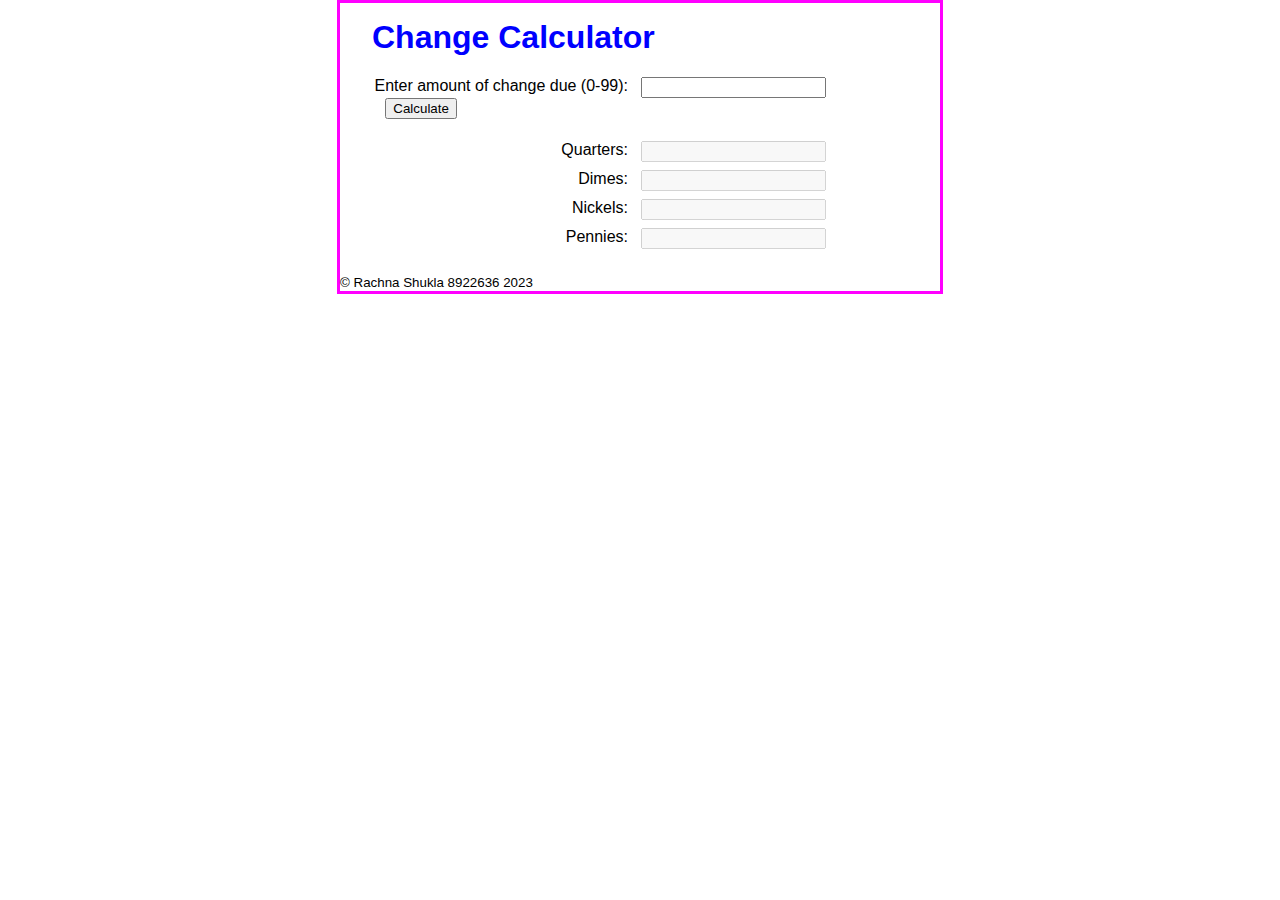
<file: change_maker/index.html>
<!DOCTYPE html>
<html>
<head>
	<meta charset="utf-8">
	<meta name="viewport" content="width=device-width, initial-scale=1">
	<title>Make Change</title>
   	<link rel="stylesheet" href="make_change.css">
</head>

<body>
	<main>
		<h1>Change Calculator</h1>

		<label>Enter amount of change due (0-99):</label>
		<div>
			<input type="text" id="cents" />
			<input type="button" value="Calculate" name="calculate" id="calculate" />
		</div>
		<div>
			<label>Quarters:</label>
			<input type="text" id="quarters" disabled>
		</div>
		<div>
			<label>Dimes:</label>
			<input type="text" id="dimes" disabled>
		</div>
		<div>
			<label>Nickels:</label>
			<input type="text" id="nickels" disabled>
		</div>
		<div>
			<label>Pennies:</label>
			<input type="text" id="pennies" disabled>
		</div>
	</main>
	<small>&copy; Rachna Shukla 8922636 2023</small>
	<script src="make_change.js"></script>
</body>
</html>
</file>
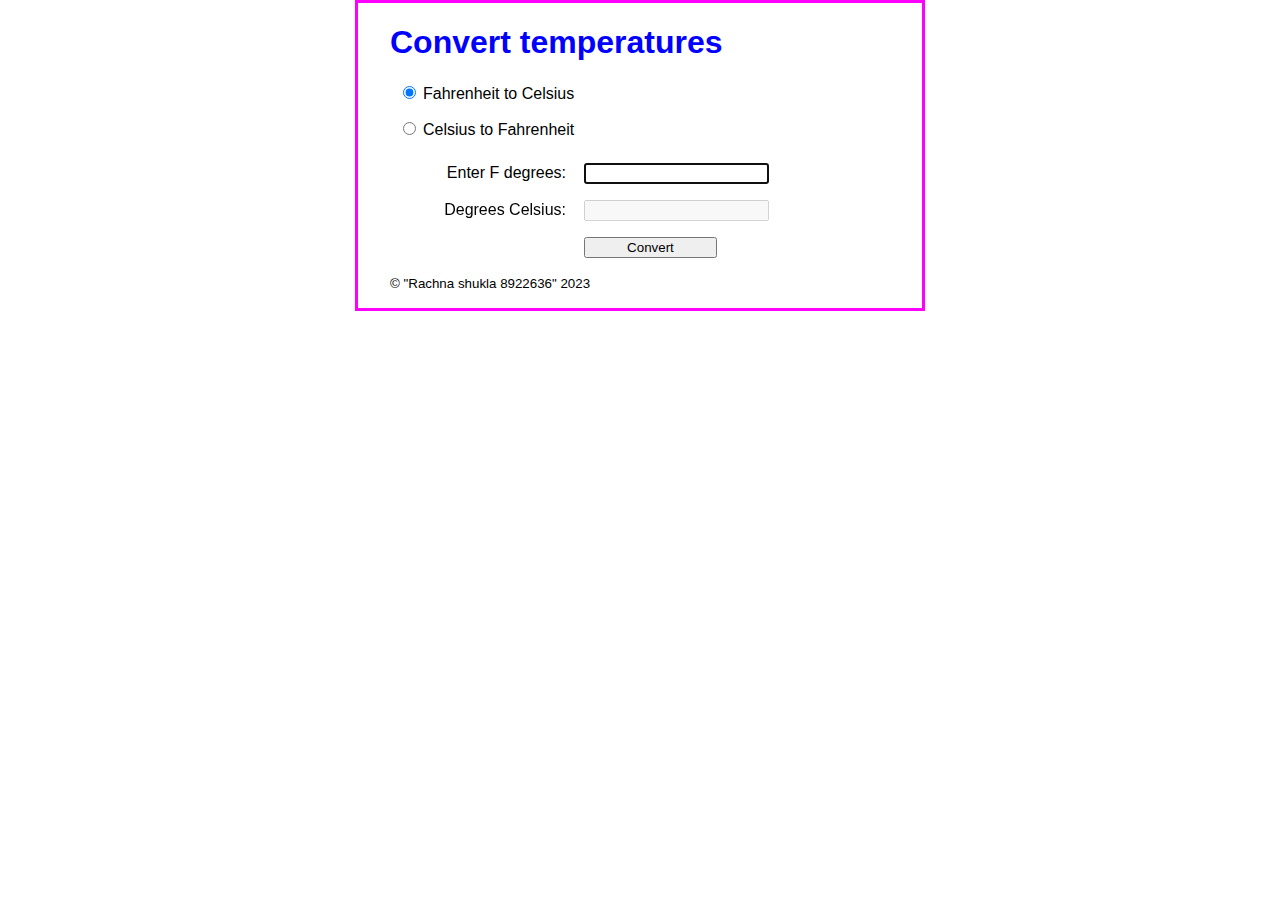
<file: convert_temps/index.html>
<!DOCTYPE html>
<html>
<head>
	<meta charset="utf-8">
	<meta name="viewport" content="width=device-width, initial-scale=1">
	<title>Convert Temperatures</title>
   	<link rel="stylesheet" href="convert_temp.css">
</head>

<body>
	<main>
		<h1>Convert temperatures</h1> 
		<div>
			<input type="radio" name="conversion_type" id="to_celsius" checked>Fahrenheit to Celsius
		</div>
		<div>
			<input type="radio" name="conversion_type" id="to_fahrenheit">Celsius to Fahrenheit
		</div>
		<div>
			<label id="degree_label_1">Enter F degrees:</label>
			<input type="text" id="degrees_entered">
		</div>
		<div>
			<label id="degree_label_2">Degrees Celsius:</label>
			<input type="text" id="degrees_computed" disabled>
		</div>

		<div>

			<label></label>
			<input type="button" id="convert" value="Convert" />
		</div> 
		<div id="message"></div>
	</main>
	<small>&copy; "Rachna shukla 8922636" 2023</small>
	<script src="convert_temp.js"></script>
</body>
</html>
</file>
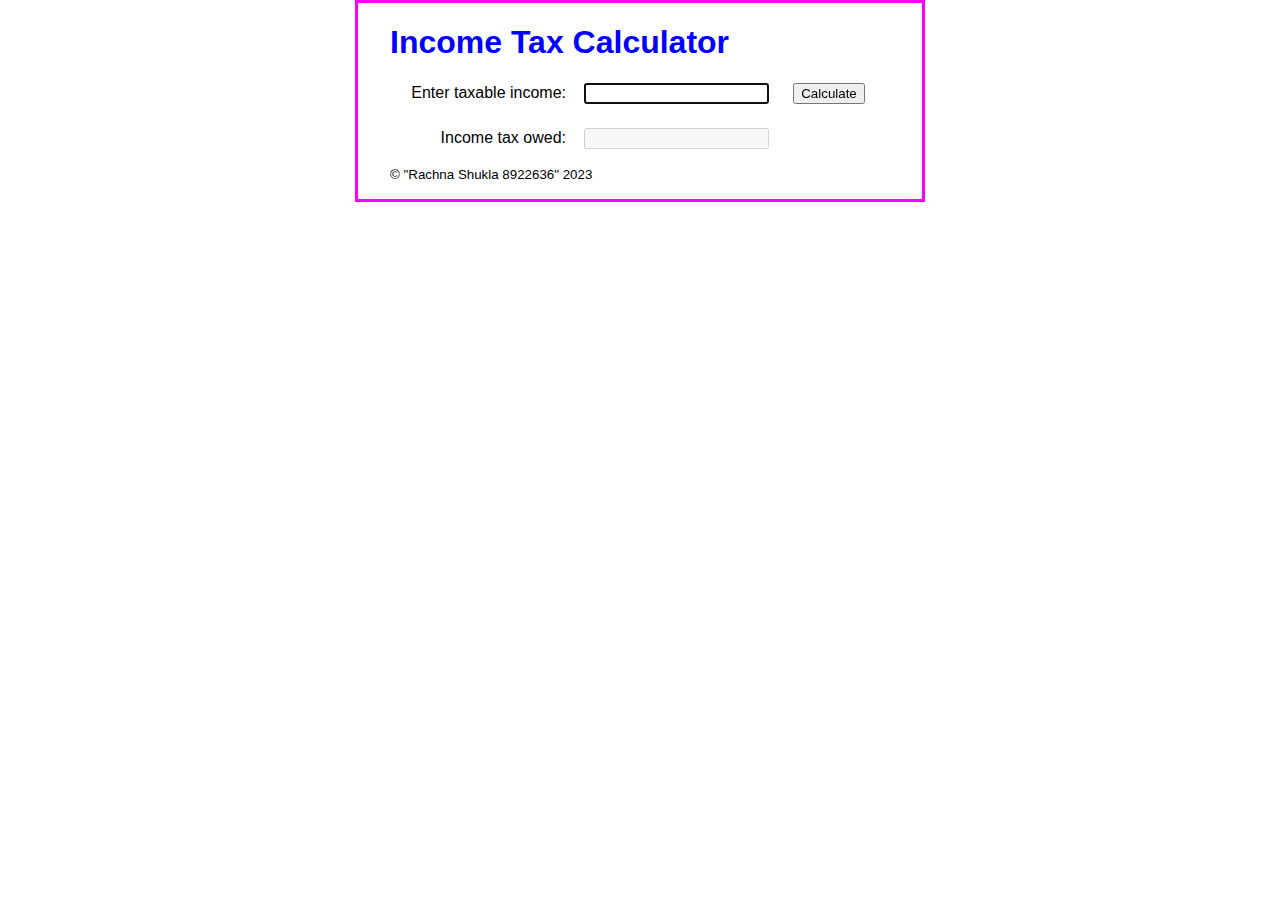
<file: income_tax/index.html>
<!DOCTYPE html>
<html>
<head>
	<meta charset="utf-8">
	<meta name="viewport" content="width=device-width, initial-scale=1">
	<title>Income Tax Calculator</title>
   	<link rel="stylesheet" href="calculate_tax.css">
</head>

<body>
	<main>

		<h1>Income Tax Calculator</h1>

		<div>
			<label>Enter taxable income:</label>
			<input type="text" id="income" />
			<input type="button" value="Calculate" name="calculate" id="calculate" />
		</div>

		<div>
			<label>Income tax owed:</label>
			<input type="text" id="tax" disabled>
		</div>

		<div id="error_message"></div>

	</main>

	<small>&copy; "Rachna Shukla 8922636" 2023</small>

	<script src="calculate_tax.js"></script>
</body>
</html>
</file>
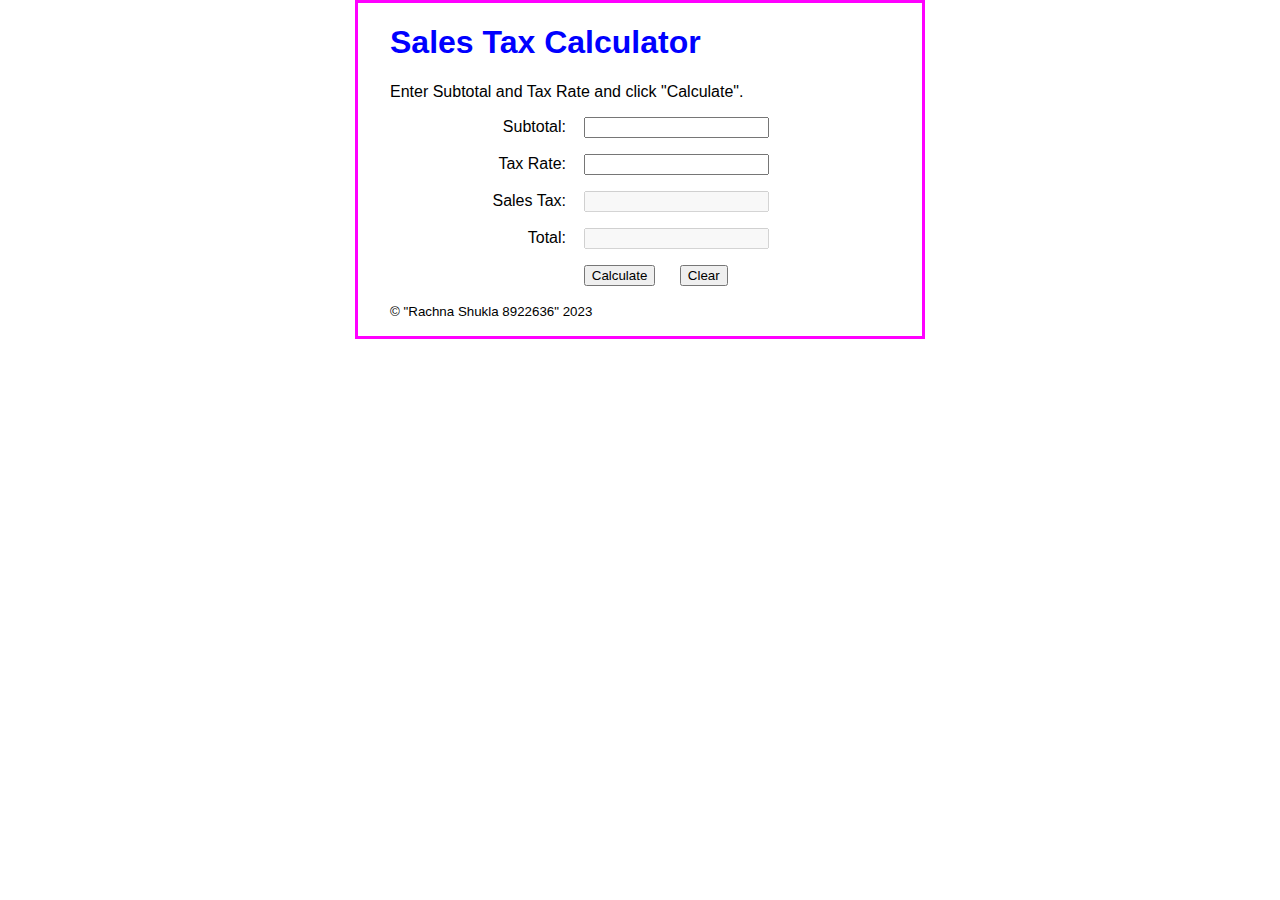
<file: sales_tax/index.html>
<!DOCTYPE html>
<html>
<head>
    <meta charset="utf-8">
    <meta name="viewport" content="width=device-width, initial-scale=1">
	<title>Sales Tax Calculator</title>
    <link rel="stylesheet" href="sales_tax.css" />
</head>
<body>
    <main>
        <h1>Sales Tax Calculator</h1>
        <p>Enter Subtotal and Tax Rate and click "Calculate".</p> 
        <div>
            <label for="subtotal">Subtotal:</label>
            <input type="text" id="subtotal" >
        </div>
        <div>
            <label for="tax_rate">Tax Rate:</label>
            <input type="text" id="tax_rate" >
        </div>
        <div>
            <label for="sales_tax">Sales Tax:</label>
            <input type="text" id="sales_tax" disabled >
        </div>
        <div>
            <label for="total">Total:</label>
            <input type="text" id="total" disabled >
        </div>
        <div>
            <label></label>
            <input type="button" id="calculate" value="Calculate" >
            <input type="button" id="clear" value="Clear" >
        </div>
    </main>
    
    <small>&copy; "Rachna Shukla 8922636" 2023</small>
    <script src="sales_tax.js"></script>
</body>
</html>
</file>
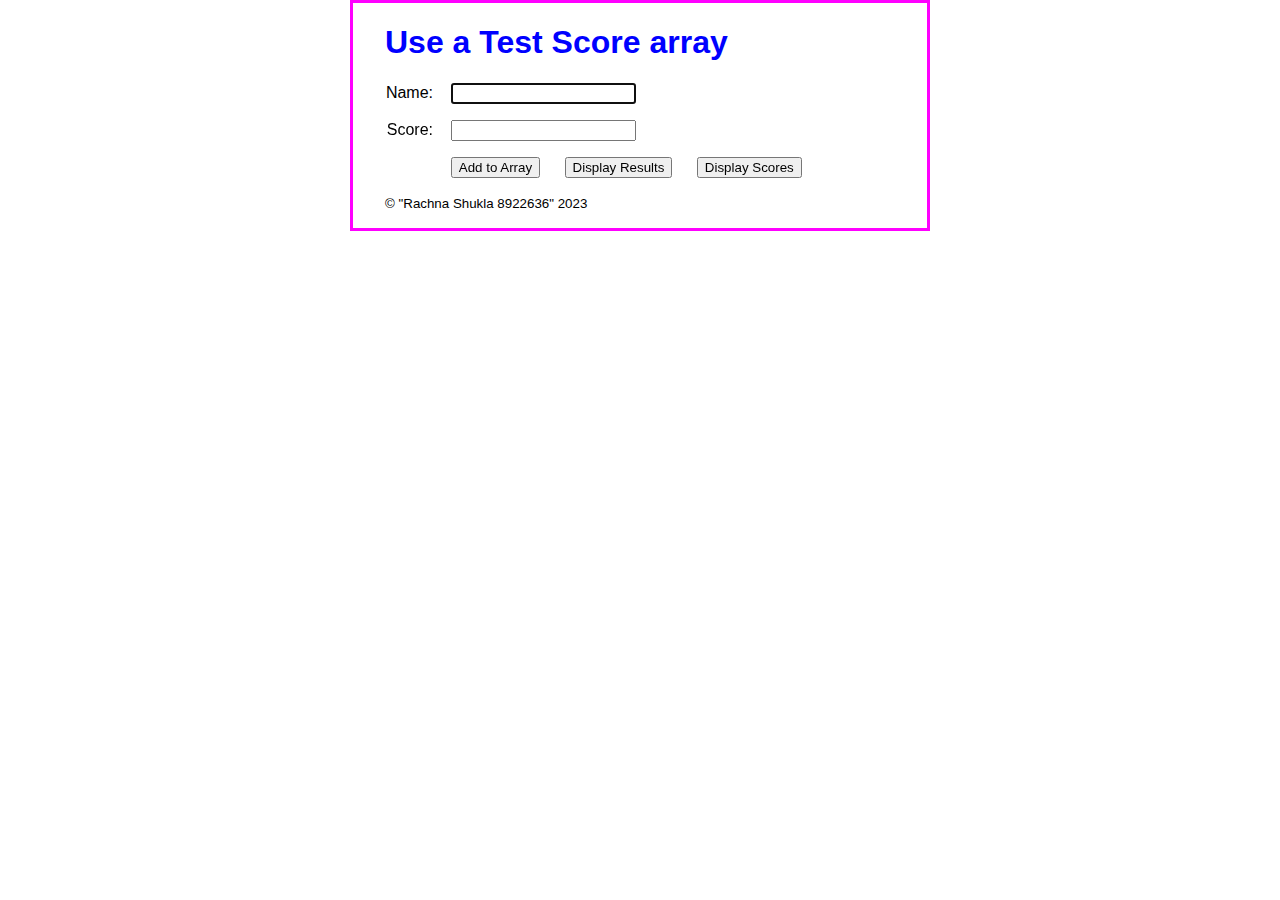
<file: test_scores/index.html>
<!DOCTYPE html>
<html>
<head>
	<meta charset="utf-8">
	<meta name="viewport" content="width=device-width, initial-scale=1">
	<title>Test Score Array</title>
    <link rel="stylesheet" href="test_scores.css" />
</head>
<body>
	<main>
		<h1>Use a Test Score array</h1>
		<div>
			<label for="name">Name:</label>
			<input type="text" id="name">
			<span></span>
		</div>
		<div>
			<label for="score">Score:</label>
			<input type="text" id="score">
			<span></span>
		</div>
		<div>
			<label></label>
			<input type="button" id="add" value="Add to Array">
			<input type="button" id="display_results" value="Display Results">
			<input type="button" id="display_scores" value="Display Scores">
		</div>
		<div id="results"></div>
		<div id="scores"></div>
	</main>
	<small>&copy; "Rachna Shukla 8922636" 2023</small>
	<script src="test_scores.js"></script>
</body>
</html>
</file>
<file: change_maker/make_change.css>
body {
    font-family: Arial, Helvetica, sans-serif;
    background-color: white;
    margin: auto;
    width: 600px;
    border: 3px solid magenta;
}
h1 {
	color: blue;
	margin-top: 0;
}
main {
    padding: 1em 2em;
}
div {
	margin-bottom: 0.5em;
}
label {
	float: left;
    width: 16em;
    text-align: right;
}
input {
    margin-left: 1em;
}
#calculate {
	margin-bottom: 1em;
}
</file>
<file: convert_temps/convert_temp.css>
body {
    font-family: Arial, Helvetica, sans-serif;
    background-color: white;
    margin: 0 auto;
    width: 500px;
    border: 3px solid magenta;
    padding: 0 2em 1em;
}
h1 {
    color: blue;
}
div {
    margin-bottom: 1em;
}
label {
    display: inline-block;
    width: 11em;
    text-align: right;
}
input {
    margin-left: 1em;
    margin-right: 0.5em;
}
span {
    color: red;
}

#message {
    color: red;
}
#convert {
	width: 10em;
}

/*div that's the 3rd child of its parent element (main) */
div:nth-child(3) {
    margin-bottom: 1.5em;
}
</file>
<file: income_tax/calculate_tax.css>
body {
    font-family: Arial, Helvetica, sans-serif;
    background-color: white;
    margin: 0 auto;
    width: 500px;
    border: 3px solid magenta;
    padding: 0 2em 1em;
}
h1 {
    color: blue;
}
div {
    margin-bottom: 1em;
}
label {
    display: inline-block;
    width: 11em;
    text-align: right;
}
input {
    margin-left: 1em;
    margin-right: 0.5em;
}
#error_message {
    color:red;
}
span {
    color: red;
}

/*div that's the 2nd child of its parent element (main) */
div:nth-child(2) {
    margin-bottom: 1.5em;
}
</file>
<file: sales_tax/sales_tax.css>
body {
    font-family: Arial, Helvetica, sans-serif;
    background-color: white;
    margin: 0 auto;
    width: 500px;
    border: 3px solid magenta;
    padding: 0 2em 1em;
}
h1 {
    color: blue;
}
div {
    margin-bottom: 1em;
}
label {
    display: inline-block;
    width: 11em;
    text-align: right;
}
input {
    margin-left: 1em;
    margin-right: 0.5em;
}
span {
    color: red;
}
</file>
<file: test_scores/test_scores.css>
body {
    font-family: Arial, Helvetica, sans-serif;
    background-color: white;
    margin: 0 auto;
    width: 510px;
    border: 3px solid magenta;
    padding: 0 2em 1em;
}
h1 {
    color: blue;
}
h2 {
	color: blue;
	font-size: 120%;
	padding: 0;
	margin-bottom: .5em;
}
div {
    margin-bottom: 1em;
}
label {
    display: inline-block;
    width: 3em;
    text-align: right;
}
input {
    margin-left: 1em;
    margin-right: 0.5em;
}
span {
    color: red;
}
p {
    margin: 0;
}
#scores label {
    width: 10em;
    text-align: left;
}
</file>
